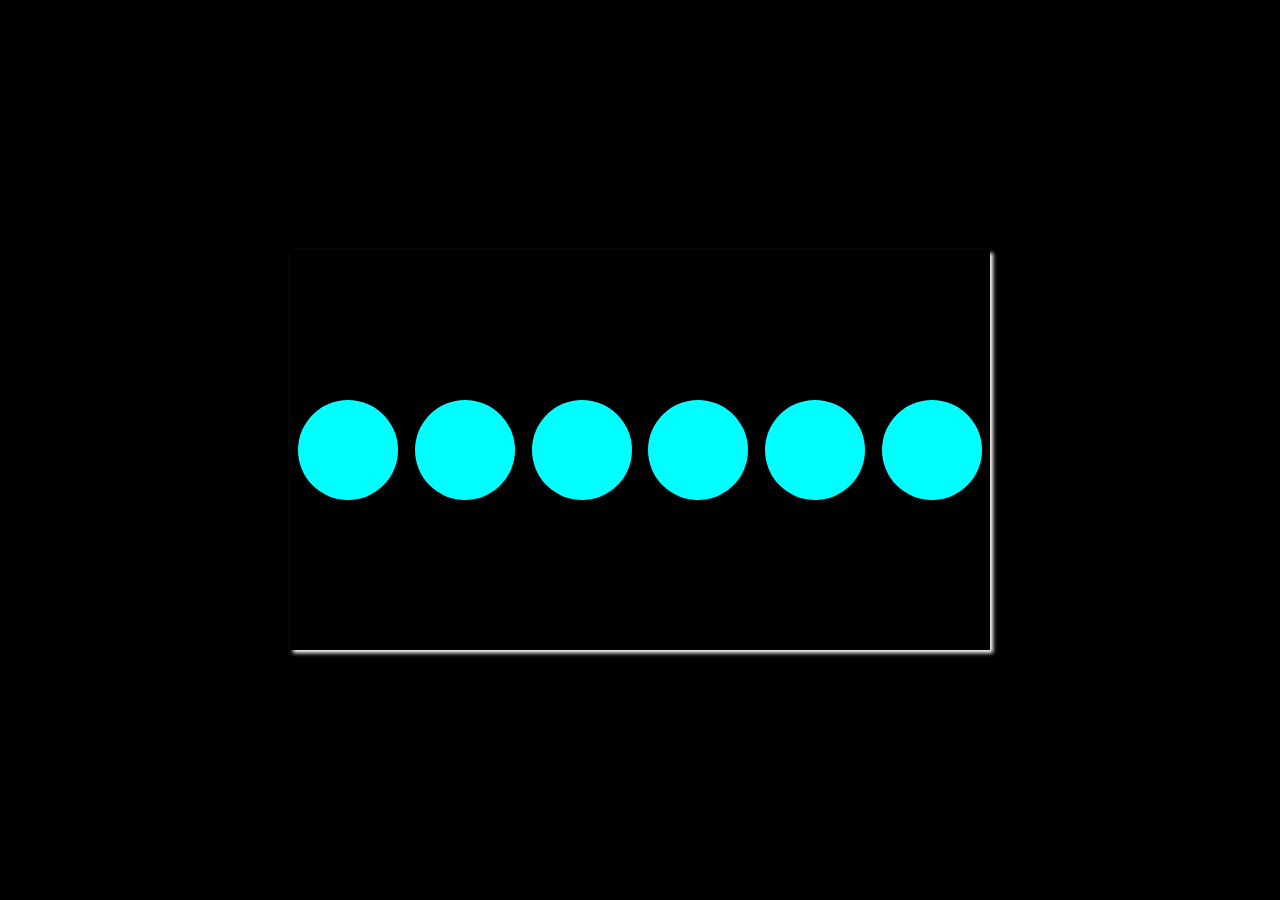
<file: Ball Anime/index.html>
<!DOCTYPE html>
<html lang="en">
<head>
    <meta charset="UTF-8">
    <meta http-equiv="X-UA-Compatible" content="IE=edge">
    <meta name="viewport" content="width=device-width, initial-scale=1.0">
    <title>Ball Anime</title>
    <link rel="stylesheet" href="style.css">
</head>
<body>
    <div class="container">
        <div class="box">
            <div class="balls one"></div>
            <div class="balls two"></div>
            <div class="balls three"></div>
            <div class="balls four"></div>
            <div class="balls five"></div>
            <div class="balls six"></div>
        </div>
    </div>
</body>
</html>

<!-- <!DOCTYPE html>
<html lang="en">
<head>
    <meta charset="UTF-8">
    <meta http-equiv="X-UA-Compatible" content="IE=edge">
    <meta name="viewport" content="width=device-width, initial-scale=1.0">
    <title>Box Shadow</title>
    <link rel="stylesheet" href="style.css">
</head>
<body>
    <div class="container">
        <div class="box"></div>
    </div>
</body>
</html> -->
</file>
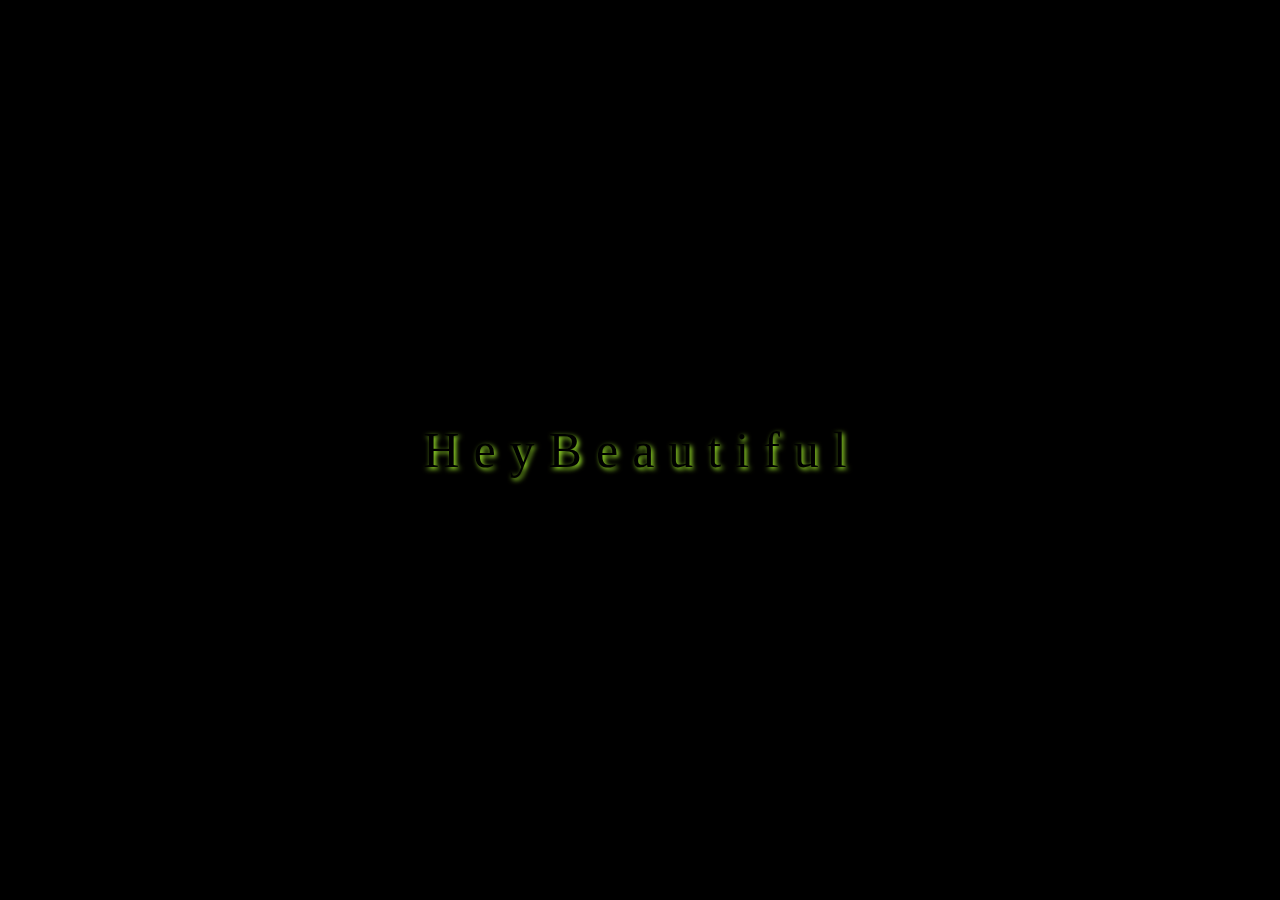
<file: Bounching & Rotating Text Anime/index.html>
<!DOCTYPE html>
<html lang="en">
<head>
    <meta charset="UTF-8">
    <meta http-equiv="X-UA-Compatible" content="IE=edge">
    <meta name="viewport" content="width=device-width, initial-scale=1.0">
    <title>Text Bounce & Text Rotating</title>
    <link rel="stylesheet" href="style.css">
</head>
<body>
    <div class="bounce-container">
        <span style="--i:1">H</span>
        <span style="--i:2">e</span>
        <span style="--i:3">y</span>
        <span style="--i:4">B</span>
        <span style="--i:5">e</span>
        <span style="--i:6">a</span>
        <span style="--i:7">u</span>
        <span style="--i:8">t</span>
        <span style="--i:9">i</span>
        <span style="--i:10">f</span>
        <span style="--i:11">u</span>
        <span style="--i:12">l</span>
    </div>
</body>
</html>
</file>
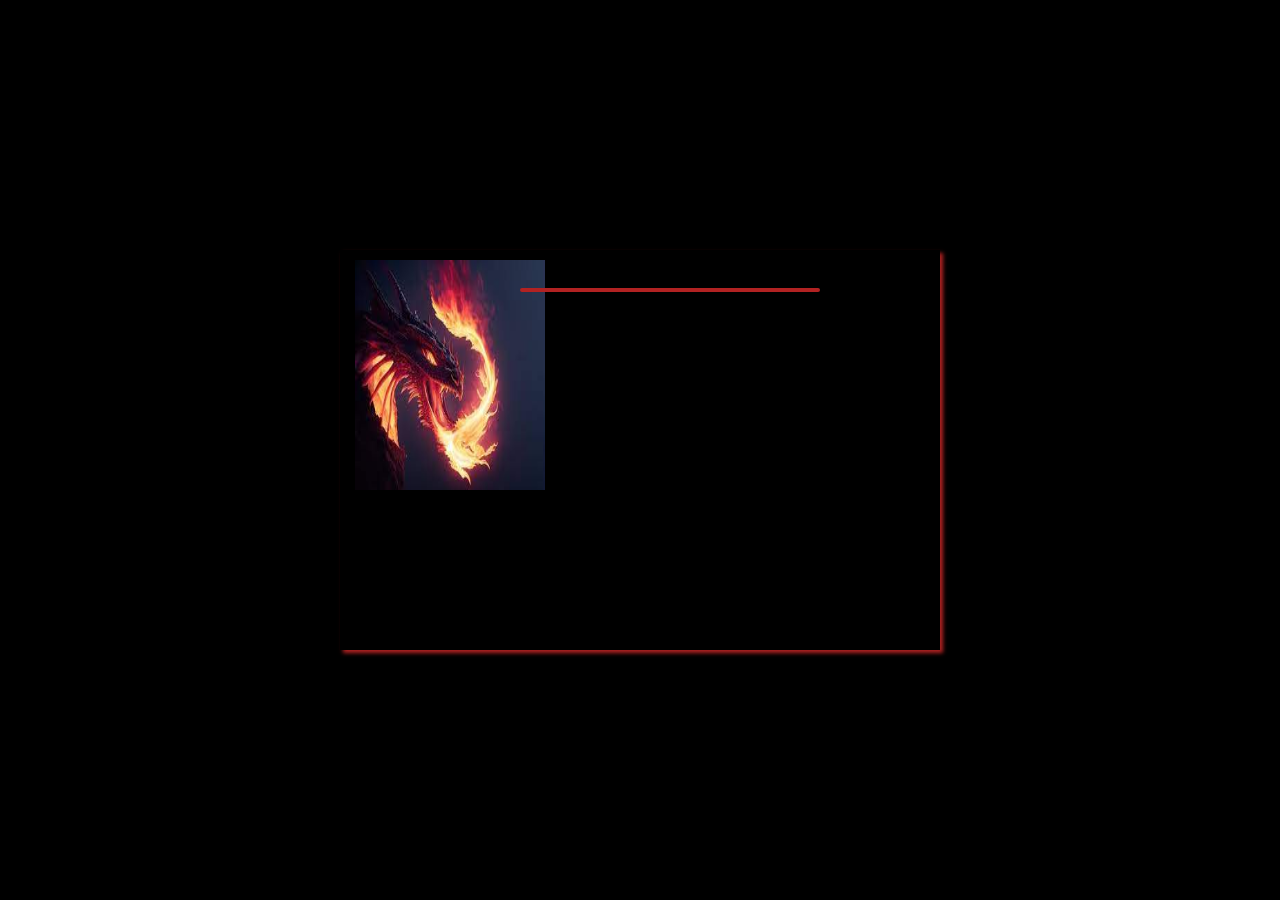
<file: dragon Fire/index.html>
<!DOCTYPE html>
<html lang="en">
<head>
    <meta charset="UTF-8">
    <meta http-equiv="X-UA-Compatible" content="IE=edge">
    <meta name="viewport" content="width=device-width, initial-scale=1.0">
    <title>Dragon Fire Animation</title>
    <link rel="stylesheet" href="style.css">
</head>
<body>
    <div class="container">
        <img src="images.jfif" class="dragon" alt="">
        <p class="fire"></p>
    </div>
</body>
</html>
</file>
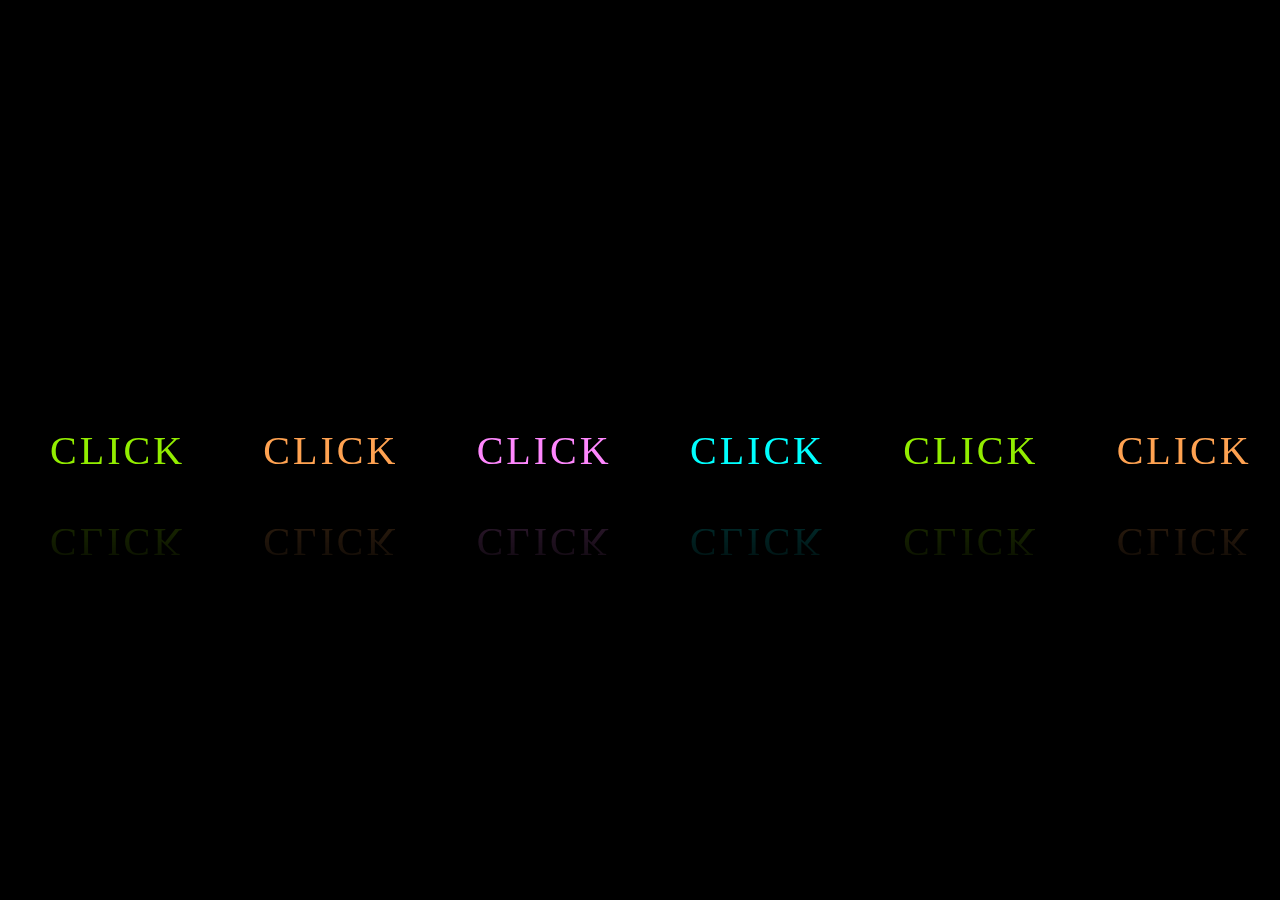
<file: Neon Button Anime/index.html>
<!DOCTYPE html>
<html lang="en">
<head>
    <meta charset="UTF-8">
    <meta http-equiv="X-UA-Compatible" content="IE=edge">
    <meta name="viewport" content="width=device-width, initial-scale=1.0">
    <title>Neon Text Button Animation</title>
    <link rel="stylesheet" href="style.css">
</head>
<body>
    <a href="#">
        <span></span>
        <span></span>
        <span></span>
        <span></span>
        Click
    </a>
    <a href="#">
        <span></span>
        <span></span>
        <span></span>
        <span></span>
        Click
    </a>
    <a href="#">
        <span></span>
        <span></span>
        <span></span>
        <span></span>
        Click
    </a>
    <a href="#">
        <span></span>
        <span></span>
        <span></span>
        <span></span>
        Click
    </a>
    <a href="#">
        <span></span>
        <span></span>
        <span></span>
        <span></span>
        Click
    </a>
    <a href="#">
        <span></span>
        <span></span>
        <span></span>
        <span></span>
        Click
    </a>
</body>
</html>
</file>
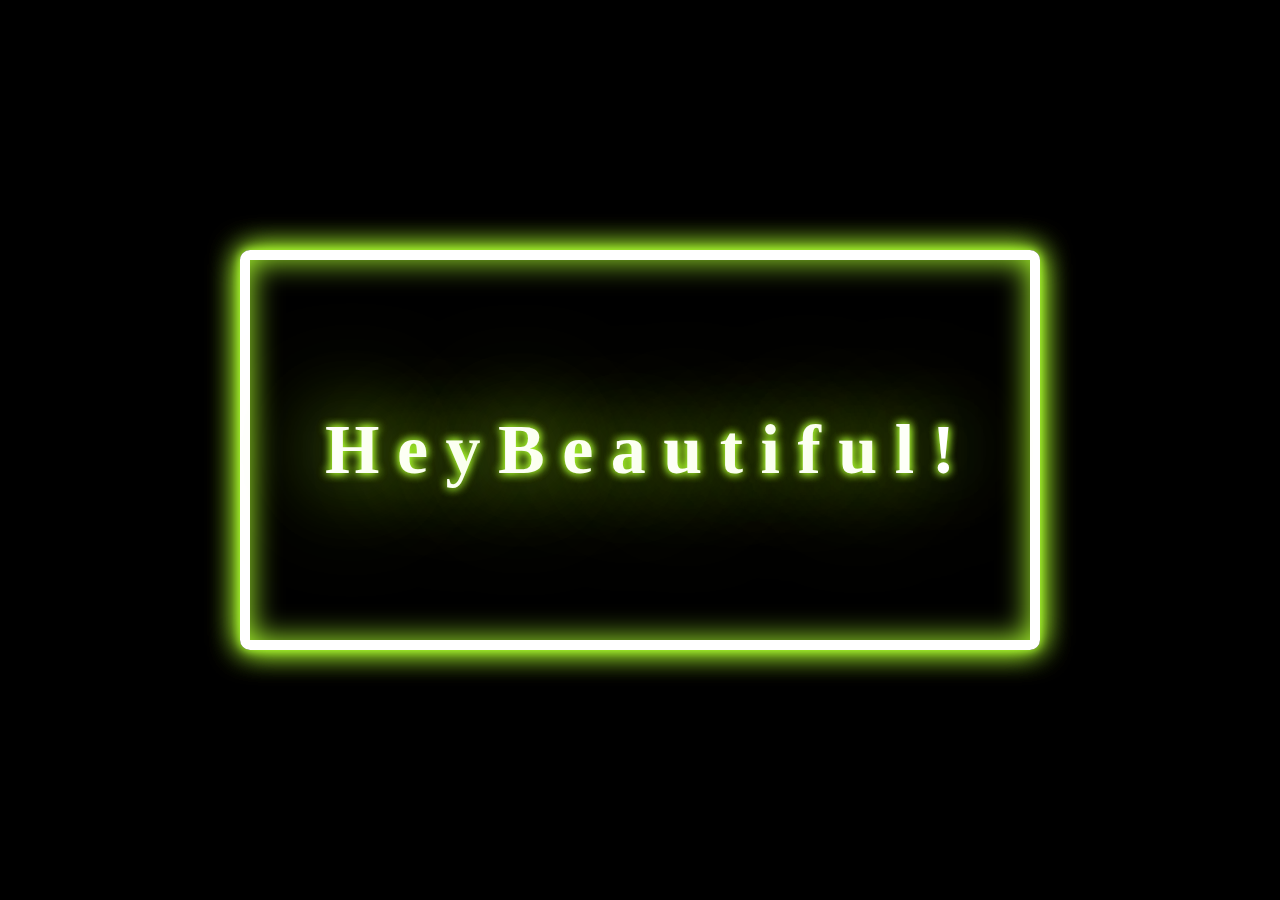
<file: Neon Light Anime/index.html>
<!DOCTYPE html>
<html lang="en">
<head>
    <meta charset="UTF-8">
    <meta http-equiv="X-UA-Compatible" content="IE=edge">
    <meta name="viewport" content="width=device-width, initial-scale=1.0">
    <title>Neon Light Text Animation & Text Animation</title>
    <link rel="stylesheet" href="style.css">
</head>
<!-- <body>
    <div class="container">
        <div class="box">
            <h1 class="text">
                Hey Beautiful!
            </h1>
        </div>
    </div>
</body> -->


<!-- <body>
    <div class="container">
        <div class="box">
            <h1 class="Hey">Hey</h1>
            <h1 class="Beauty">Beautiful</h1>
        </div>
    </div>
</body> -->

<body>
    <div>
        <h1>
            <span>H</span>
            <span>e</span>
            <span>y</span>
            <span>B</span>
            <span>e</span>
            <span>a</span>
            <span>u</span>
            <span>t</span>
            <span>i</span>
            <span>f</span>
            <span>u</span>
            <span>l</span>
            <span>!</span>
        </h1>
    </div>
</body>
</html>
</file>
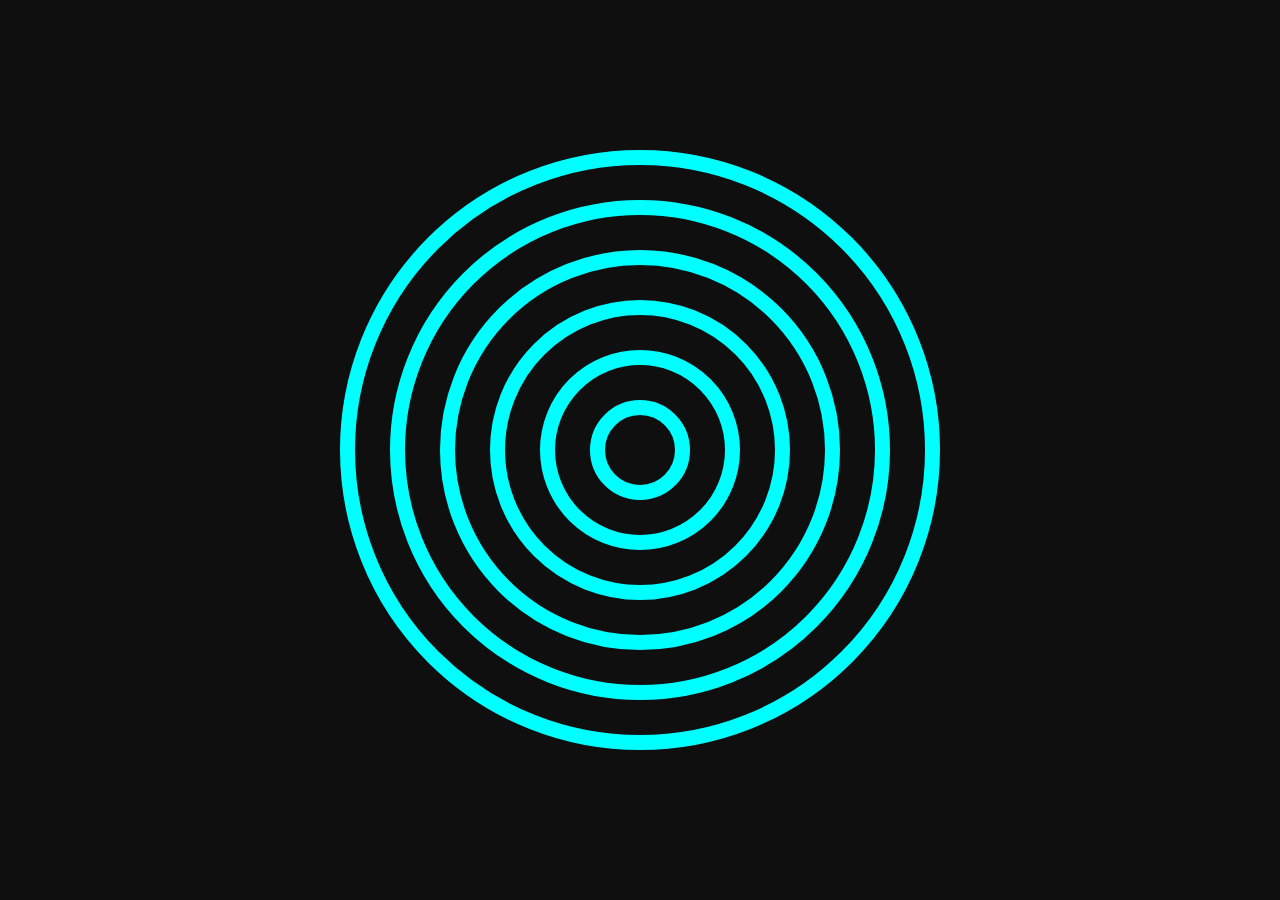
<file: Rings Anime/index.html>
<!DOCTYPE html>
<html lang="en">
<head>
    <meta charset="UTF-8">
    <meta http-equiv="X-UA-Compatible" content="IE=edge">
    <meta name="viewport" content="width=device-width, initial-scale=1.0">
    <title>Rings Animation</title>
    <link rel="stylesheet" href="style.css">
</head>
<body>
    <div class="container">
        <div class="rings1"></div>
        <div class="rings2"></div>
        <div class="rings3"></div>
        <div class="rings4"></div>
        <div class="rings5"></div>
        <div class="rings6"></div>
        <!-- <div class="rings7"></div> -->
    </div>
</body>
</html>
</file>
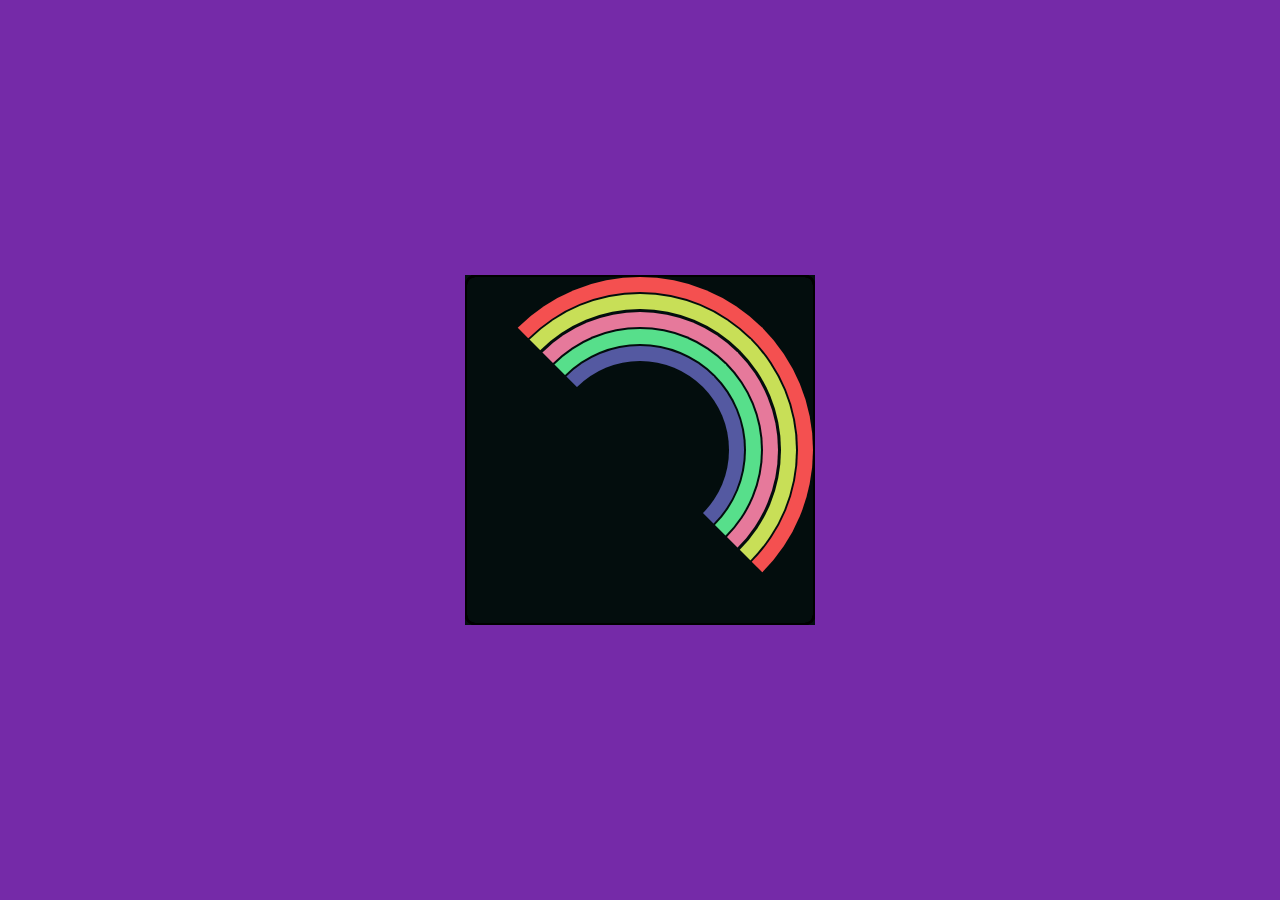
<file: Spinner/index.html>
<!DOCTYPE html>
<html lang="en">
<head>
    <meta charset="UTF-8">
    <meta http-equiv="X-UA-Compatible" content="IE=edge">
    <meta name="viewport" content="width=device-width, initial-scale=1.0">
    <title>Spinner</title>
    <link rel="stylesheet" href="style.css">
</head>
<body>
    <div class="container">
        <div class="box">
            <div class="lorder"></div>
            <div class="lorder"></div>
            <div class="lorder"></div>
            <div class="lorder"></div>
            <div class="lorder"></div>
        </div>
    </div>
</body>
</html>
</file>
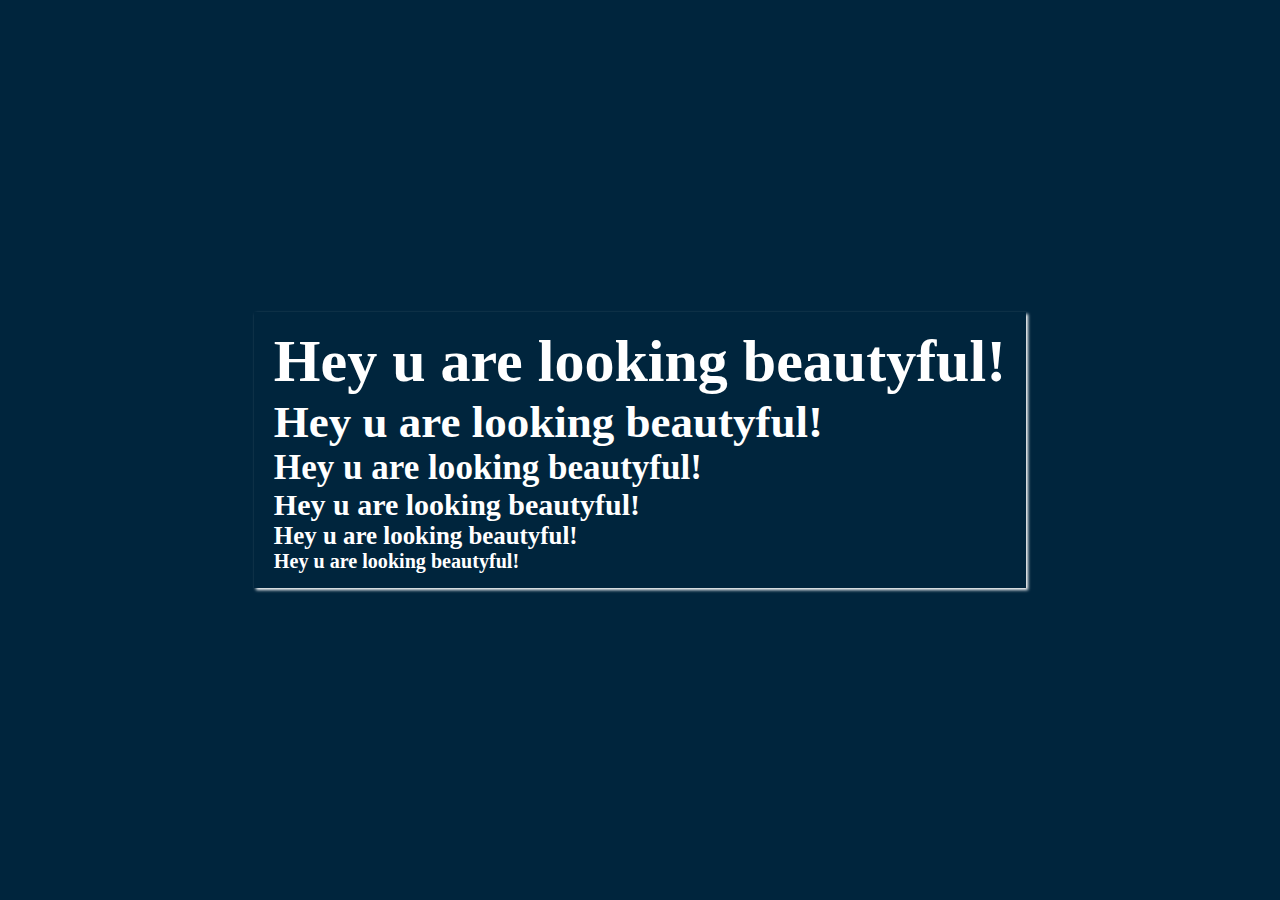
<file: Text Animation/index.html>
<!DOCTYPE html>
<html lang="en">
<head>
    <meta charset="UTF-8">
    <meta http-equiv="X-UA-Compatible" content="IE=edge">
    <meta name="viewport" content="width=device-width, initial-scale=1.0">
    <title>Text Transition</title>
    <link rel="stylesheet" href="style.css">
</head>
<body>
    <div class="container">
        <div class="box">
            <h1>Hey u are looking beautyful!</h1>
            <h2>Hey u are looking beautyful!</h2>
            <h3>Hey u are looking beautyful!</h3>
            <h4>Hey u are looking beautyful!</h4>
            <h5>Hey u are looking beautyful!</h5>
            <h6>Hey u are looking beautyful!</h6>
        </div>
    </div>
</body>
</html>
</file>
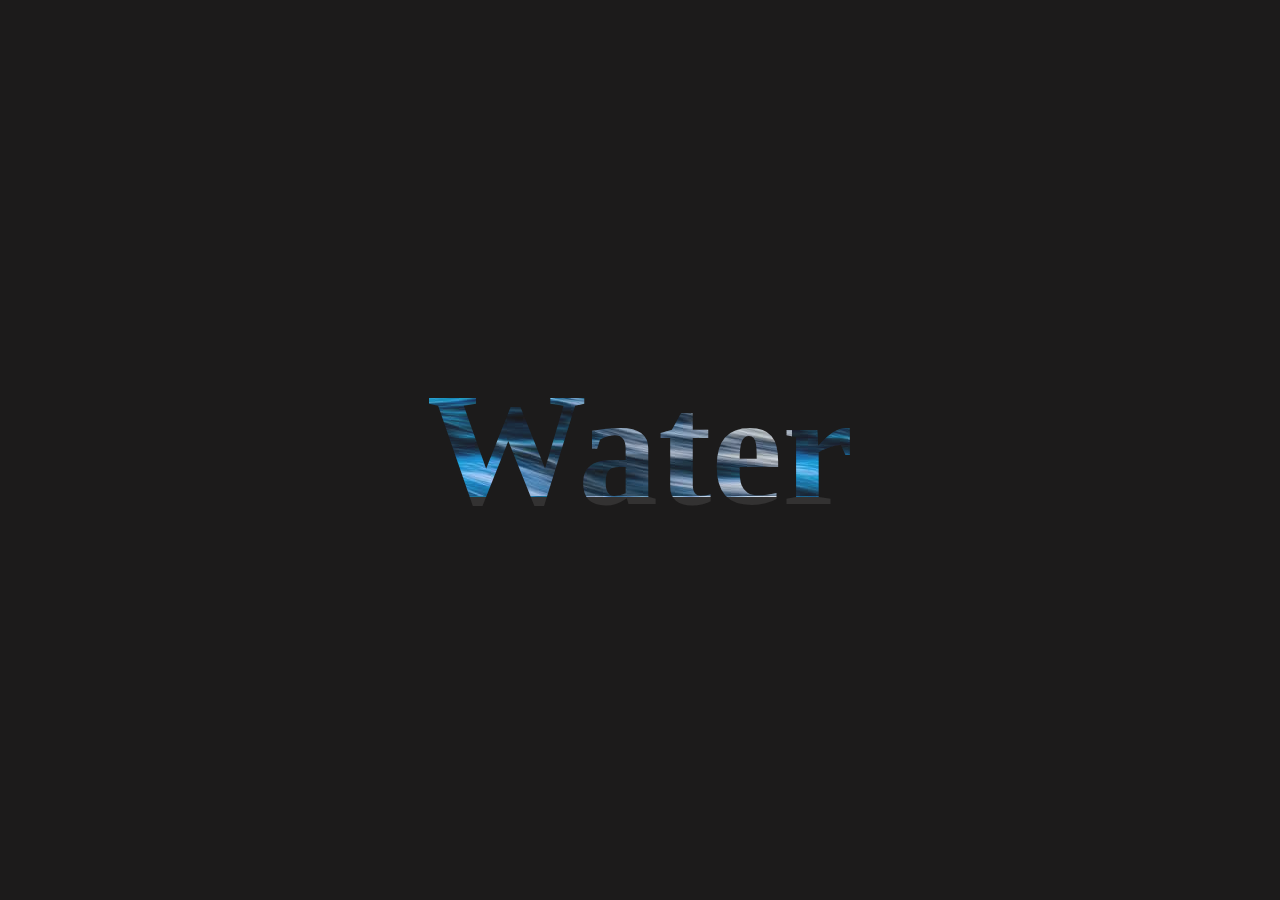
<file: Text filling & Water Filling/index.html>
<!-- Text Filing Animation -->
<!DOCTYPE html>
<html lang="en">
<head>
    <meta charset="UTF-8">
    <meta http-equiv="X-UA-Compatible" content="IE=edge">
    <meta name="viewport" content="width=device-width, initial-scale=1.0">
    <title>Text Filing Animation</title>
    <link rel="stylesheet" href="style.css">
</head>
<body>
    <!-- <h2 class="HeyBeautiful...">HeyBeautiful...</h2> -->
    <div class="lorder">
        <h1>Water</h1>
    </div>
</body>
</html>



<!-- Water Filing Animation -->
<!-- <!DOCTYPE html>
<html lang="en">
<head>
    <meta charset="UTF-8">
    <meta http-equiv="X-UA-Compatible" content="IE=edge">
    <meta name="viewport" content="width=device-width, initial-scale=1.0">
    <title>Water Filing Animation</title>
</head>
<body>
    <div class="lorder">
        <h1>Water</h1>
    </div>
</body>
</html> -->
</file>
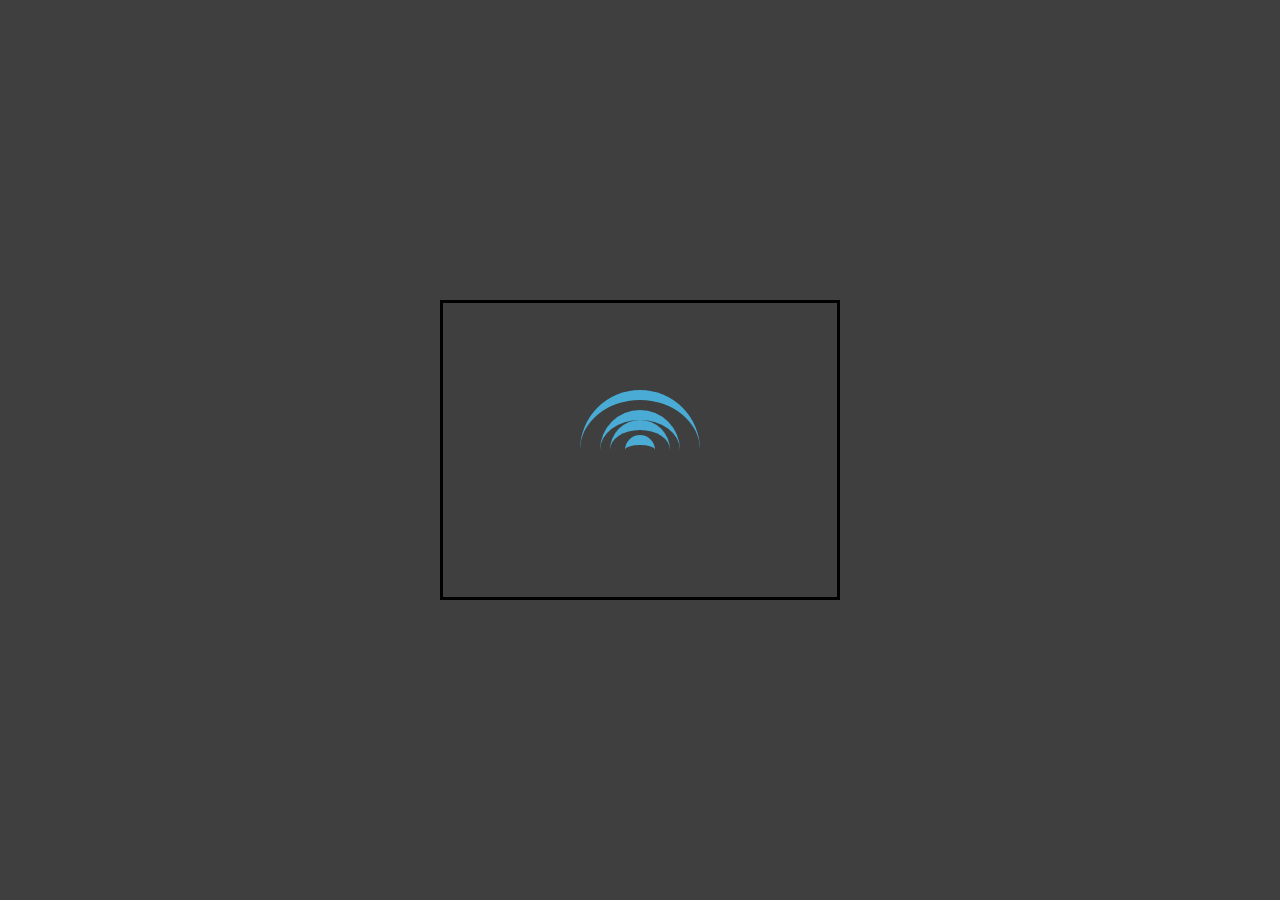
<file: Wifi Signal Anime/index.html>
<!DOCTYPE html>
<html lang="en">
<head>
    <meta charset="UTF-8">
    <meta http-equiv="X-UA-Compatible" content="IE=edge">
    <meta name="viewport" content="width=device-width, initial-scale=1.0">
    <title>Wifi Signal Animation</title>
    <link rel="stylesheet" href="style.css">
</head>
<body>
    <div class="container">
        <div class="circle1"></div>
        <div class="circle2"></div>
        <div class="circle3"></div>
        <div class="circle4"></div>
    </div>
</body>
</html>
</file>
<file: Ball Anime/style.css>
* {
    margin: 0;
    padding: 0;
    box-sizing: border-box;
}

.container {
    display: flex;
    align-items: center;
    justify-content: center;
    width: 100vw;
    height: 100vh;
    background-color: #000;
}

.box {
    width: 700px;
    height: 400px;
    display: flex;
    align-items: center;
    justify-content: center;
    box-shadow: 3px 3px 4px white;
}

.balls {
    width: 100px;
    height: 100px;
    background-color: aqua;
    margin: auto;
    border-radius: 100%;
}


.one{
    animation:  1s ease-in-out 1s infinite forwards;
}
.two{
    animation: trans 1s ease-in-out 1.2s infinite forwards;
}
.three{
    animation: trans 1s ease-in-out 1.5s infinite forwards;
}
.four{
    animation: trans 1s ease-in-out 1.7s infinite forwards;
}
.five{
    animation: trans 1s ease-in-out 1.9s infinite forwards;
}
.six{
    animation: trans 1s ease-in-out 2.1s infinite forwards;
}

@keyframes trans {
    0% {
        opacity: 0;
    }

    100% {
        opacity: 1;
    }
}


/* *{
    margin: 0;
    padding: 0;
    box-sizing: border-box;
}

.container{
    display: flex;
    align-items: center;
    justify-content: center;
    width: 100vw;
    height: 100vh;
    background-color: rgb(48, 36, 116);
}

.box{
    display: flex;
    width: 100px;
    height: 100px;
    align-items: center;
    justify-content: center;
    background-color: rgb(55, 225, 46);
    box-shadow: 3px 5px 4px #ecf1ed, -3px -1px 4px #ecf1ed,-3px 5px 4px #ecf1ed, 3px -1px 4px #ecf1ed;
} */
</file>
<file: Bounching & Rotating Text Anime/style.css>
*{
    margin: 0;
    padding: 0;
    box-sizing: border-box;
}

body{
    display: flex;
    align-items: center;
    justify-content: center;
    width: 100vw;
    height: 100vh;
    background-color: #000;
}

.container{
    display: flex;
    align-items: center;
    justify-content: center;
    width: 500px;
    height: 500px;
    box-shadow: 2px 2px 5px rgb(69, 255, 255), -2px -2px 5px rgb(69, 255, 255);
    position: relative;
}

/* Text Bounce */
/* span{
    font-size: 50px;
    color: black;
    text-shadow: 2px 2px 7px aqua, -2px -2px 7px aqua;
    animation: bounceWords 1s infinite;
    animation-delay: calc(0.08s * var(--i));
}
@keyframes bounceWords {
    0%, 40%, 100%{
        transform: translateY(0);
    }
    20%{
        transform: translateY(-20px);
    }
}*/

/* Text Rotation */
span{
    color: rgb(0, 0, 0);
    text-shadow: 2px 2px 5px greenyellow;
    font-size: 50px;
    letter-spacing: 10px;
    --webkit-box-reflact: below -20px linear-gradient
    (transparent, rgba(255, 255, 255, 0.42));
    animation: trans 1.5s infinite /* alternate-reverse */;
    animation-delay: calc(0.1s * var(--i));
}

@keyframes trans {
    0%{
        transform: rotate(0);
    }
    100%{
        transform: rotate(360deg);
    }
}
</file>
<file: dragon Fire/style.css>
* {
    margin: 0;
    padding: 0;
    box-sizing: border-box;
}

body{
    display: flex;
    align-items: center;
    justify-content: center;
    width: 100vw;
    height: 100vh;
    background-color: #000;
}
.container {
    display: flex;
    width: 600px;
    height: 400px;
    box-shadow: 3px 3px 4px firebrick;
    position: relative;
}

.dragon{
    position: absolute;
    width: 190px;
    height: 230px;
    top: 10px;
    left: 15px;
}

.fire{
    width: 300px;
    height: 4px;
    position: absolute;
    background-color: firebrick;
    top: 38px;
    left: 180px;
    border-radius: 10px;
    animation: trans 1s ease-in-out infinite alternate-reverse;
}

@keyframes trans {
    0%{
        width: 0;
    }
    100%{
        width: 300px;
    }
}
</file>
<file: Neon Button Anime/style.css>
*{
    margin: 0;
    padding: 0;
    box-sizing: border-box;
}

body{
    display: flex;
    align-items: center;
    justify-content: center;
    min-height: 100vh;
    width: 100vw;
    background-color: black;
}

a{
    position: relative;
    color: aqua;
    font-size: 40px;
    text-decoration: none;
    text-transform: uppercase;
    letter-spacing: 3px;
    overflow: hidden;
    padding: 25px 30px;
    margin: 20px;
    transition: 0.5s;
    border-radius: 10px;
    -webkit-box-reflect: below -5px linear-gradient(transparent, rgba(255, 255, 255, 0.236));
}

a:hover{
    background-color: aqua;
    color: black;
    box-shadow: 0 0 10px aqua, 0 0 25px aqua, 0 0 80px aqua, 0 0 200px aqua;
}

a span{
    position: absolute;
    display: block;
}

a span:nth-child(1){
    top: 0%;
    left: -100%;
    width: 100%;
    height: 3px;
    background: linear-gradient(90deg, transparent, aqua);
    animation: animate1 1s linear infinite;
}
@keyframes animate1 {
    0%{
        left: -100%;
    }
    50%, 100%{
        left: 100%;
    }
}
a span:nth-child(2){
    top: -100%;
    right: 0%;
    width: 3px;
    height: 100%;
    background: linear-gradient(180deg, transparent, aqua);
    animation: animate2 1s linear infinite;
    animation-delay: 0.25s;
}
@keyframes animate2 {
    0%{
        top: -100%;
    }
    50%, 100%{
        top: 100%;
    }
}
a span:nth-child(3){
    bottom: 0%;
    right: -100%;
    width: 100%;
    height: 3px;
    background: linear-gradient(270deg, transparent, aqua);
    animation: animate3 1s linear infinite;
    animation-delay: 0.5s;
}
@keyframes animate3 {
    0%{
        right: -100%;
    }
    50%, 100%{
        right: 100%;
    }
}
a span:nth-child(4){
    bottom: -100%;
    left: 0%;
    width: 3px;
    height: 100%;
    background: linear-gradient(360deg, transparent, aqua);
    animation: animate4 1s linear infinite;
    animation-delay: 0.75s;
}
@keyframes animate4 {
    0%{
        bottom: -100%;
    }
    50%, 100%{
        bottom: 100%;
    }
}

a:nth-child(1){
    filter: hue-rotate(270deg);
}

a:nth-child(2){
    filter: hue-rotate(200deg);
}

a:nth-child(3){
    filter: hue-rotate(150deg);
}

/* /new/ */
a span:nth-child(5){
    top: 0%;
    left: -100%;
    width: 100%;
    height: 3px;
    background: linear-gradient(90deg, transparent, aqua);
    animation: animate1 1s linear infinite;
}
@keyframes animate1 {
    0%{
        left: -100%;
    }
    50%, 100%{
        left: 100%;
    }
}
a span:nth-child(6){
    top: -100%;
    right: 0%;
    width: 3px;
    height: 100%;
    background: linear-gradient(180deg, transparent, aqua);
    animation: animate2 1s linear infinite;
    animation-delay: 0.25s;
}
@keyframes animate2 {
    0%{
        top: -100%;
    }
    50%, 100%{
        top: 100%;
    }
}
a span:nth-child(7){
    bottom: 0%;
    right: -100%;
    width: 100%;
    height: 3px;
    background: linear-gradient(270deg, transparent, aqua);
    animation: animate3 1s linear infinite;
    animation-delay: 0.5s;
}
@keyframes animate3 {
    0%{
        right: -100%;
    }
    50%, 100%{
        right: 100%;
    }
}
a span:nth-child(8){
    bottom: -100%;
    left: 0%;
    width: 3px;
    height: 100%;
    background: linear-gradient(360deg, transparent, aqua);
    animation: animate4 1s linear infinite;
    animation-delay: 0.75s;
}
@keyframes animate4 {
    0%{
        bottom: -100%;
    }
    50%, 100%{
        bottom: 100%;
    }
}

a:nth-child(5){
    filter: hue-rotate(270deg);
}

a:nth-child(6){
    filter: hue-rotate(200deg);
}

a:nth-child(7){
    filter: hue-rotate(150deg);
}
</file>
<file: Neon Light Anime/style.css>
/* *{
    margin: 0;
    padding: 0;
    box-sizing: border-box;
}

.container{
    display: flex;
    align-items: center;
    justify-content: center;
    width: 100vw;
    height: 100vh;
    background-color: black;
}

.box{
    display: flex;
    align-items: center;
    justify-content: center;
    width: 600px;
    height: 400px;
    box-shadow: 2px 2px 10px rgb(161, 172, 41),  -2px -2px 10px rgb(161, 172, 41);
}

@keyframes trans {
    0%{
        opacity: 0;
    }
    100%{
        opacity: 1;
    }
} */

/* Neon Light Text Animation */
/* .text{
    color: aqua;
    font-size: 65px;
    font-family: 'Segoe UI', Tahoma, Geneva, Verdana, sans-serif;
    text-shadow: 4px 4px 10px rgb(153, 63, 209), -4px -4px 10px rgb(153, 63, 209);
    animation: trans 1s ease-in-out 0.8s infinite reverse;
    /* animation: trans 1s ease-in-out 0.8s infinite alternate-reverse; 
} */


/* Text Animation */
/* .Hey{
    color: yellow;
    font-size: 60px;
    font-family: Georgia, 'Times New Roman', Times, serif;
    text-shadow: 3px 3px 5px rgb(207, 62, 178), -3px -3px 5px rgb(207, 62, 178);
    animation: trans 1s ease-in-out 2s infinite alternate-reverse;
}
.Beauty{
    color: goldenrod;
    font-size: 60px;
    font-family: Georgia, 'Times New Roman', Times, serif;
    text-shadow: 3px 3px 5px rgb(148, 52, 52), -3px -3px 5px rgb(148, 52, 52);
    animation: trans 1s ease-in-out 2s infinite alternate;
} */


/* Neon Text Animation */

*{
    margin: 0;
    padding: 0;
    box-sizing: border-box;
}

body{
    display: flex;
    align-items: center;
    justify-content: center;
    width: 100vw;
    min-height: 100vh;
    background-color: #000;
}

div{
    display: flex;
    align-items: center;
    justify-content: center;
    width: 800px;
    height: 400px;
    border: 10px solid white;
    border-radius: 10px;
    box-shadow: 0 0 10px greenyellow, 0 0 30px greenyellow, inset 0 0 30px greenyellow, 0 0  30px greenyellow;
    /* transform: skewX(-10deg); */
    animation: animate 2s linear infinite;
}

h1{
    color: white;
    font-size: 70px;
    text-shadow: 0 0 10px greenyellow,0 0 10px greenyellow,0 0 80px greenyellow,0 0 120px greenyellow;
    animation: animate 2s linear infinite;
}

@keyframes animate {
    0%{
        opacity: 0;
    }
    100%{
        opacity: 1;
    }
}
</file>
<file: Rings Anime/style.css>
*{
    margin: 0;
    padding: 0;
    box-sizing: border-box;
}

.container{
    display: flex;
    width: 100vw;
    height: 100vh;
    align-items: center;
    justify-content: center;
    background-color: #0f0f0f;
    position: relative;
}

.rings1{
    position: absolute;
    border: 15px solid aqua;
    width: 600px;
    height: 600px;
    margin: 10px;
    border-radius: 50%;
    animation: trans 5s ease-in-out 0.1s infinite reverse;
}
.rings2{
    position: absolute;
    border: 15px solid aqua;
    width: 500px;
    height: 500px;
    margin: 10px;
    border-radius: 50%;
    animation: trans 4s ease-in-out 0.1s infinite alternate-reverse;
}
.rings3{
    position: absolute;
    border: 15px solid aqua;
    width: 400px;
    height: 400px;
    margin: 10px;
    border-radius: 50%;
    animation: trans 3s ease-in-out 0.1s infinite alternate-reverse;
}
.rings4{
    position: absolute;
    border: 15px solid aqua;
    width: 300px;
    height: 300px;
    margin: 10px;
    border-radius: 50%;
    animation: trans 2s ease-in-out 0.1s infinite alternate-reverse;
}
.rings5{
    position: absolute;
    border: 15px solid aqua;
    width: 200px;
    height: 200px;
    margin: 10px;
    border-radius: 50%;
    animation: trans 1s ease-in-out 0.1s infinite alternate-reverse;
}
.rings6{
    position: absolute;
    border: 15px solid aqua;
    width: 100px;
    height: 100px;
    margin: 10px;
    border-radius: 50%;
    animation: trans 5s ease-in-out 0.1s infinite alternate-reverse;
}

@keyframes trans {
    0%{
        opacity: 0;
    }
    100%{
        opacity: 1;
    }

}
</file>
<file: Spinner/style.css>
*{
    margin: 0;
    padding: 0;
    box-sizing: border-box;
}

.container{
    width: 100vw;
    height: 100vh;
    display: flex;
    background-color: rgb(117, 42, 168);
    align-items: center;
    justify-content: center;
}

.box{
    display: flex;
    align-items: center;
    justify-content: center;
    width: 350px;
    height: 350px;
    background-color:rgb(3, 13, 13);
    position: relative;
}

.lorder{
    position: absolute;
    left: 0;
    top: 0;                                                                                                      
    width: 100%;
    height: 100%;
    border: 2px solid;
    display: flex;
    align-items: center;
    justify-content: center;
    border-radius: 10px; 
}

.lorder::after{
    content: '';
    border: 15px solid rgb(244, 80, 80);
    box-sizing: border-box;
    width: 100%;
    height: 100%;
    border-bottom-color: transparent;
    border-left-color: transparent;
    border-radius: 50%;
    animation: rotate 1.2s infinite linear;
} 

@keyframes rotate {
    0%{
        transform: rotate(0deg);
    }
    100%{
        transform: rotate(360deg);
    }
}

.lorder:nth-child(2)::after{
    border: 15px solid rgb(200, 223, 87);
    box-sizing: border-box;
    width: 90%;
    height: 90%;
    border-bottom-color: transparent;
    border-left-color: transparent;
    border-radius: 50%;
    animation: rotate 0.3s infinite linear;
}

.lorder:nth-child(3)::after{
    border: 15px solid rgb(230, 121, 155);
    box-sizing: border-box;
    width: 80%;
    height: 80%;
    border-bottom-color: transparent;
    border-left-color: transparent;
    border-radius: 50%;
    animation: rotate 0.5s infinite linear;
}
.lorder:nth-child(4)::after{
    border: 15px solid rgb(87, 223, 139);
    box-sizing: border-box;
    width: 70%;
    height: 70%;
    border-bottom-color: transparent;
    border-left-color: transparent;
    border-radius: 50%;
    animation: rotate 0.10s infinite linear;
}
.lorder:nth-child(5)::after{
    border: 15px solid rgb(84, 89, 161);
    box-sizing: border-box;
    width: 60%;
    height: 60%;
    border-bottom-color: transparent;
    border-left-color: transparent;
    border-radius: 50%;
    animation: rotate 0.21s infinite linear;
}
</file>
<file: Text Animation/style.css>
*{
    margin: 0;
    padding: 0;
    box-sizing: border-box;
}

.container{
    display: flex;
    align-items: center;
    justify-content: center;
    width: 100vw;
    height: 100vh;
    position: relative;
    background-color: rgb(0, 37, 61);
    color: white;
}

.box{
    display: flex;
    flex-direction: column;
    justify-content: center;
    padding: 15px 20px;
    font-size: 30px;
    box-shadow: 2px 2px 3px white;
}

@keyframes trans {
    0%{
        opacity: 0;
    }
    100%{
        opacity: 1;
    }
}

h1{
    animation: trans 2s ease-in-out 1s infinite forwards;
}
h2{
    animation: trans 2s ease-in-out  1.2s infinite forwards;
}
h3{
    animation: trans 2s  ease-in-out 1.3s infinite forwards;
}
h4{
    animation: trans 2s ease-in-out 1.6s infinite forwards;
}
h5{
    animation: trans 2s ease-in-out 1.8s infinite forwards;
}
h6{
    animation: trans 2s ease-in-out 2s infinite forwards;
}
</file>
<file: Text filling & Water Filling/style.css>
/* Text filling Animation */
/* *{
    margin: 0;
    padding: 0;
    box-sizing: border-box;
}

body{
    display: flex;
    align-items: center;
    justify-content: center;
    width: 100vw;
    min-height: 100vh;
    background-color: rgb(23, 22, 22);
}

h2{
    font-size: 12vh;
    color: #000;
    font-weight: bold;
    position: relative;
    -webkit-text-stroke: 0.2vw rgb(0, 71, 142);
    letter-spacing: 5px;
}

h2::before{
    content: attr(class);
    position: absolute;
    top: 0;
    left: 0;
    width: 100%;
    overflow: hidden;
    -webkit-text-stroke: 0.2vw rgb(0, 126, 128);
    color: rgb(114, 255, 229);
    animation: fill 5s infinite linear;
}

@keyframes fill {
    0%,10%, 100%{
        height: 100%;
    }
    70%,90%{
        height: 0%;
    }
} */




/* Water filling Animation */
*{
    margin: 0;
    padding: 0;
    box-sizing: border-box;
}

body{
    display: flex;
    align-items: center;
    justify-content: center;
    width: 100vw;
    min-height: 100vh;
    background-color: rgb(28, 27, 27);
}

.lorder{
    position: absolute;
}

.lorder h1{
    font-size: 10em;
    color: rgb(255, 255, 255, 0.1);
    background-image: url(img.png);
    background-repeat: repeat-x;
    -webkit-background-clip: text;
    animation: animate 6s linear infinite;
}

@keyframes animate {
    0%{
        background-position: left 0 top 80px;
    }
    20%{
        background-position: left 400px top -50px;
    }
    40%{
        background-position: left 800px top 50px;
    }
    60%{
        background-position: left 1200px top -50px;
    }
    80%{
        background-position: left 1600px top -50px;
    }
    100%{
        background-position: left 2000px top 50px;
    }
}
</file>
<file: Wifi Signal Anime/style.css>
*{
    margin: 0;
    padding: 0;
    box-sizing: border-box;
}

body{
    display: flex;
    align-items: center;
    justify-content: center;
    width: 100vw;
    height: 100vh;
    background-color: #3f3f3f;
}

.container{
    display: flex;
    align-items: center;
    justify-content: center;
    width: 400px;
    height: 300px;
    position: relative;
    border: 3px solid black;
}

.circle1{
    width: 120px;
    height: 120px;
    border-radius: 50%;
    border-top: 10px solid rgb(74, 171, 212);
    position: absolute;
    margin: 6px 0;
    animation: trans 1s ease-in-out 1.6s infinite forwards;
}
.circle2{
    width: 80px;
    height: 80px;
    border-radius: 50%;
    border-top: 10px solid rgb(74, 171, 212);
    position: absolute;
    margin: 6px 0;
    animation: trans 1s ease-in-out 1.4s infinite forwards;
}
.circle3{
    width: 60px;
    height: 60px;
    border-radius: 50%;
    border-top: 10px solid rgb(74, 171, 212);
    position: absolute;
    margin: 6px 0;
    animation: trans 1s ease-in-out 1.2s infinite forwards;
}
.circle4{
    width: 30px;
    height: 30px;
    border-radius: 50%;
    border-top: 10px solid rgb(74, 171, 212);
    position: absolute;
    margin: 6px 0;
    animation: trans 1s ease-in-out 1s infinite forwards;
}

@keyframes trans {
    0%{
        opacity: 0;
    }
    100%{
        opacity: 1;
    }
}
</file>
